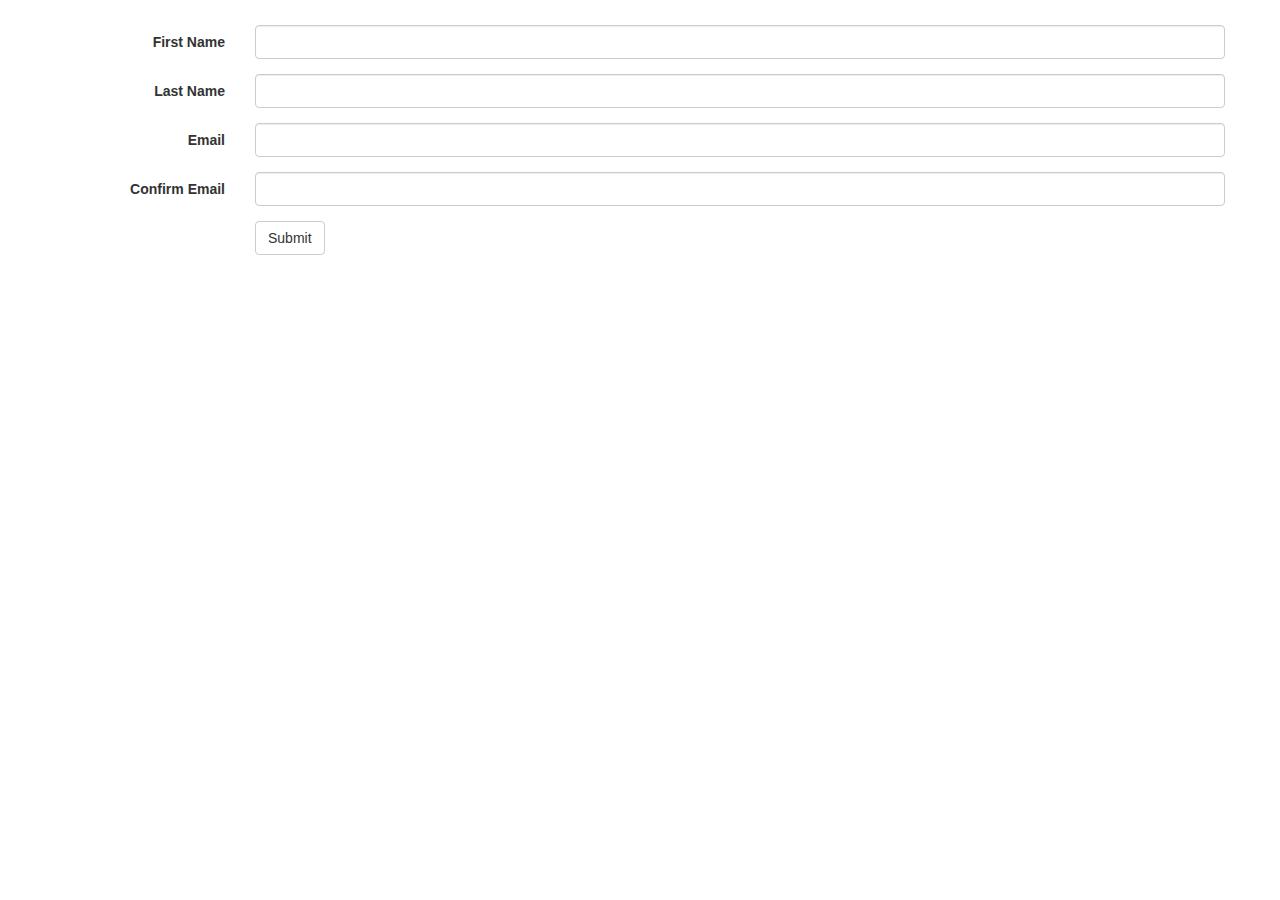
<file: form/index.html>
<!doctype html>
<html lang="en">

<head>
    <meta charset="utf-8">
    <meta http-equiv="X-UA-Compatible" content="IE=edge">
    <meta name="viewport" content="width=device-width, initial-scale=1">
    <title>Bootstrap 101 Template</title>
    <link rel="stylesheet" href="https://stackpath.bootstrapcdn.com/bootstrap/3.4.1/css/bootstrap.min.css"
        integrity="sha384-HSMxcRTRxnN+Bdg0JdbxYKrThecOKuH5zCYotlSAcp1+c8xmyTe9GYg1l9a69psu" crossorigin="anonymous">
        <link rel="stylesheet" href="style.css">
</head>

<body>

    <div class="container">
        <div class="row" style='margin-top:25px;'>
            <form class="form-horizontal contactForm">
                <div class="form-group">
                    <label for="firstName" class="col-sm-2 control-label">First Name</label>
                    <div class="col-sm-10">
                        <input type="text" name ='firstName' class="form-control require" id="firstName" >
                    </div>
                </div>
                <div class="form-group">
                    <label for="lastName" class="col-sm-2 control-label">Last Name</label>
                    <div class="col-sm-10">
                        <input type="text" name ='lastName'class="form-control require" id="lastName" >
                    </div>
                </div>
                <div class="form-group">
                    <label for="email" class="col-sm-2 control-label">Email</label>
                    <div class="col-sm-10">
                        <input type="email" name ='email' class="form-control require" id="email" >
                    </div>
                </div>
                <div class="form-group">
                    <label for="confirmEmail" class="col-sm-2 control-label">Confirm Email</label>
                    <div class="col-sm-10">
                        <input type="text" name ='confirmEmail'  class="form-control require" id="confirmEmail" >
                    </div>
                </div>
                <div class="form-group">
                    <div class="col-sm-offset-2 col-sm-10">
                        <button type="submit" class="btn btn-default">Submit</button>
                    </div>
                </div>
            </form>
        </div>
    </div>

    <script src="https://code.jquery.com/jquery-1.12.4.min.js"
        integrity="sha384-nvAa0+6Qg9clwYCGGPpDQLVpLNn0fRaROjHqs13t4Ggj3Ez50XnGQqc/r8MhnRDZ" crossorigin="anonymous">
    </script>
    <script src="https://stackpath.bootstrapcdn.com/bootstrap/3.4.1/js/bootstrap.min.js"
        integrity="sha384-aJ21OjlMXNL5UyIl/XNwTMqvzeRMZH2w8c5cRVpzpU8Y5bApTppSuUkhZXN0VxHd" crossorigin="anonymous">
    </script>
    <script src="script.js"></script>
</body>

</html>
</file>
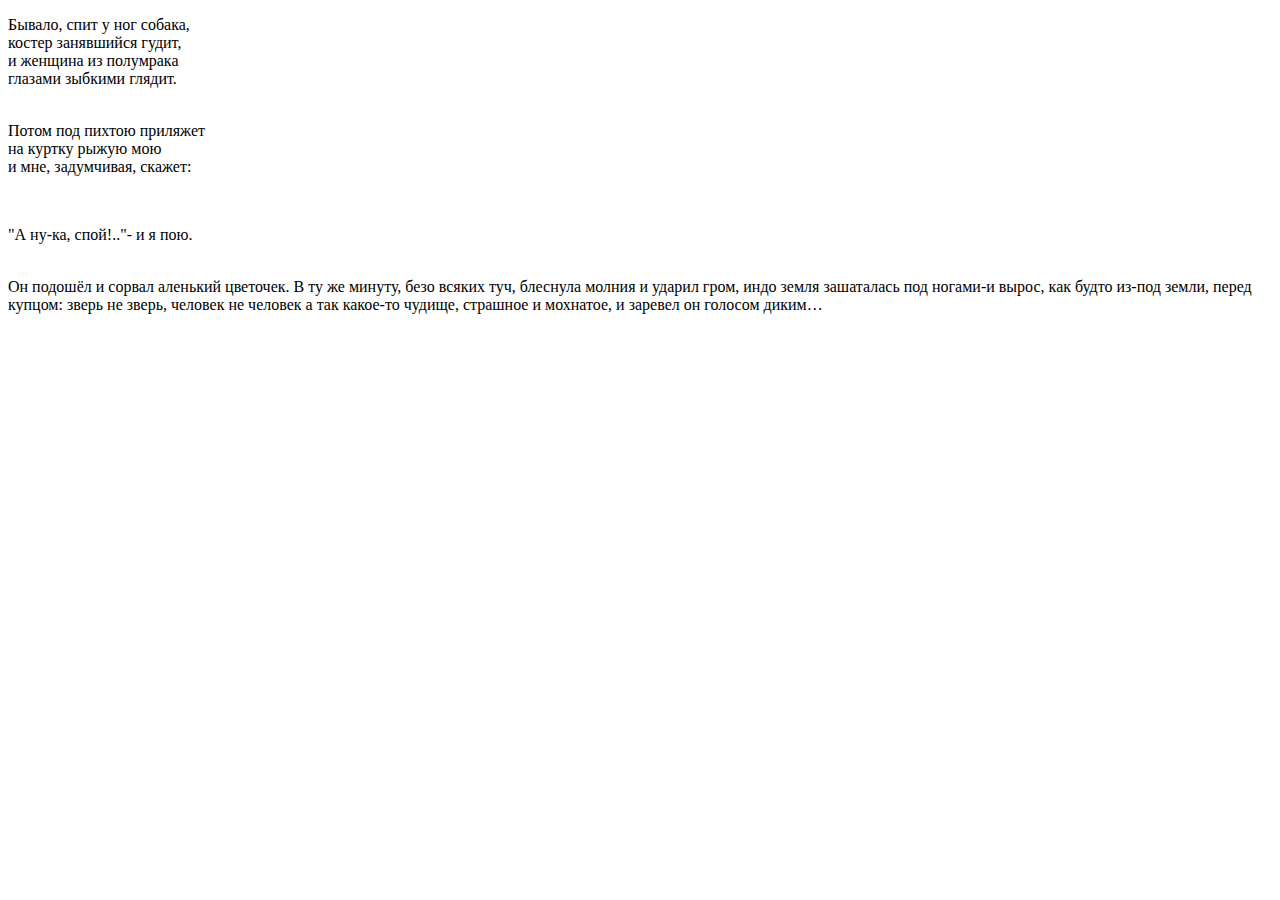
<file: js1/index.html>
<!DOCTYPE html>
<html lang="en">

<head>
    <meta charset="UTF-8">
    <meta name="viewport" content="width=device-width, initial-scale=1.0">
    <meta http-equiv="X-UA-Compatible" content="ie=edge">
    <title>Document</title>
    <script src="script2.js"></script>
    <script src="script3.js"></script>
    <script src="script4.js"></script>
    <script src="script5.js"></script>
    <script src="script6.js"></script>
    <script src="script7.js"></script>
    <script src="script8.js"></script>

</head>

<body>

    <!--Задание 1-->

    <script>
        var str = 'Привет';
        var sum = 123;
        var num = 15.8;
        var flag = true;
        var txt = 'true';

        console.log(typeof 'Привет');
        console.log(typeof 123);
        console.log(typeof 15.8);
        console.log(typeof true);
        console.log(typeof 'true');
    </script>

    <!--Задание 9-->

    <script type="text/javascript">
        document.write(
            '<p>Бывало, спит у ног собака, <br/> костер занявшийся гудит, <br/> и женщина из полумрака <br/> глазами зыбкими глядит.</p><p> <br/> Потом под пихтою приляжет <br/> на куртку рыжую мою <br/> и мне, задумчивая, скажет:</p> </br> <p>"А ну-ка, спой!.."- и я пою.</p><br/>'
            )
    </script>

    <!--Задание 9-->

    <script type="text/javascript">
        var text1 = ' индо земля зашаталась под ногами-и вырос,';
        var text2 = ' и заревел он голосом диким…';
        var text3 = ' блеснула молния и ударил гром,';
        var text4 = ' а так какое-то чудище, страшное и мохнатое,';
        var text5 = ' как будто из-под земли, перед купцом:';
        var text6 = ' Он подошёл и сорвал аленький цветочек. ';
        var text7 = ' зверь не зверь, человек не человек';
        var text8 = ' В ту же минуту, безо всяких туч,'

        document.write(text6, text8, text3, text1, text5, text7, text4, text2);
    </script>

</body>

</html>
</file>
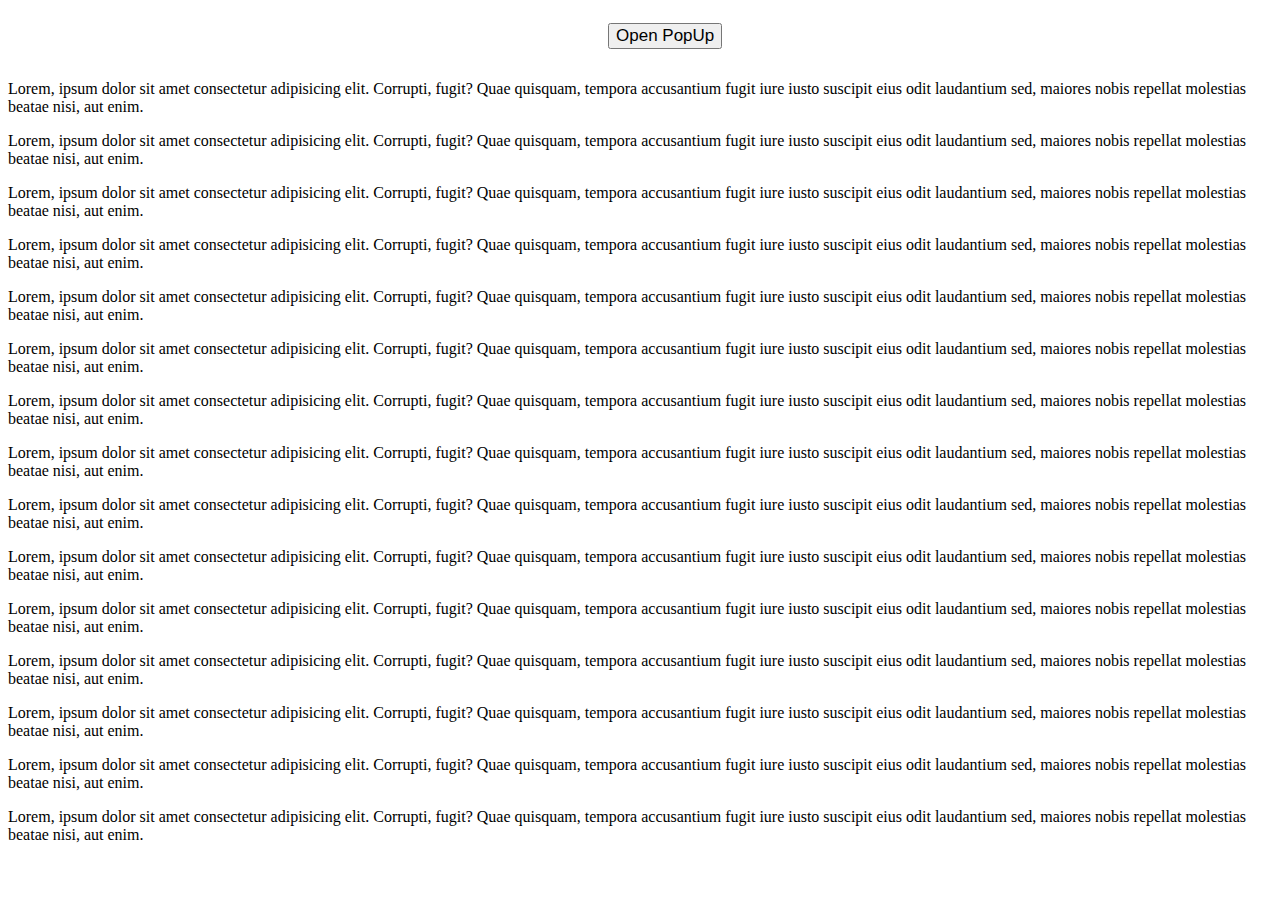
<file: js6 PopUp/index.html>
<!DOCTYPE html>
<html lang="en">

<head>
    <meta charset="UTF-8">
    <meta name="viewport" content="width=device-width, initial-scale=1.0">
    <meta http-equiv="X-UA-Compatible" content="ie=edge">
    <title>Document</title>
    <link rel="stylesheet" href="style.css">
</head>

<body>

<button id="myBtn">Open PopUp</button>

<div id="myPopUp" class="popUp">
    <div class="popContent">
<span class="close">&times;</span>
<p><h3>Модальное окно</h3></p>
<p>Какой-то контент</p>
    </div>
</div>

    <p>Lorem, ipsum dolor sit amet consectetur adipisicing elit. Corrupti, fugit? Quae quisquam, tempora accusantium
        fugit iure iusto suscipit eius odit laudantium sed, maiores nobis repellat molestias beatae nisi, aut enim.</p>
    <p>Lorem, ipsum dolor sit amet consectetur adipisicing elit. Corrupti, fugit? Quae quisquam, tempora accusantium
        fugit iure iusto suscipit eius odit laudantium sed, maiores nobis repellat molestias beatae nisi, aut enim.</p>
    <p>Lorem, ipsum dolor sit amet consectetur adipisicing elit. Corrupti, fugit? Quae quisquam, tempora accusantium
        fugit iure iusto suscipit eius odit laudantium sed, maiores nobis repellat molestias beatae nisi, aut enim.</p>
    <p>Lorem, ipsum dolor sit amet consectetur adipisicing elit. Corrupti, fugit? Quae quisquam, tempora accusantium
        fugit iure iusto suscipit eius odit laudantium sed, maiores nobis repellat molestias beatae nisi, aut enim.</p>
    <p>Lorem, ipsum dolor sit amet consectetur adipisicing elit. Corrupti, fugit? Quae quisquam, tempora accusantium
        fugit iure iusto suscipit eius odit laudantium sed, maiores nobis repellat molestias beatae nisi, aut enim.</p>
    <p>Lorem, ipsum dolor sit amet consectetur adipisicing elit. Corrupti, fugit? Quae quisquam, tempora accusantium
        fugit iure iusto suscipit eius odit laudantium sed, maiores nobis repellat molestias beatae nisi, aut enim.</p>
    <p>Lorem, ipsum dolor sit amet consectetur adipisicing elit. Corrupti, fugit? Quae quisquam, tempora accusantium
        fugit iure iusto suscipit eius odit laudantium sed, maiores nobis repellat molestias beatae nisi, aut enim.</p>
    <p>Lorem, ipsum dolor sit amet consectetur adipisicing elit. Corrupti, fugit? Quae quisquam, tempora accusantium
        fugit iure iusto suscipit eius odit laudantium sed, maiores nobis repellat molestias beatae nisi, aut enim.</p>
    <p>Lorem, ipsum dolor sit amet consectetur adipisicing elit. Corrupti, fugit? Quae quisquam, tempora accusantium
        fugit iure iusto suscipit eius odit laudantium sed, maiores nobis repellat molestias beatae nisi, aut enim.</p>
    <p>Lorem, ipsum dolor sit amet consectetur adipisicing elit. Corrupti, fugit? Quae quisquam, tempora accusantium
        fugit iure iusto suscipit eius odit laudantium sed, maiores nobis repellat molestias beatae nisi, aut enim.</p>
    <p>Lorem, ipsum dolor sit amet consectetur adipisicing elit. Corrupti, fugit? Quae quisquam, tempora accusantium
        fugit iure iusto suscipit eius odit laudantium sed, maiores nobis repellat molestias beatae nisi, aut enim.</p>
    <p>Lorem, ipsum dolor sit amet consectetur adipisicing elit. Corrupti, fugit? Quae quisquam, tempora accusantium
        fugit iure iusto suscipit eius odit laudantium sed, maiores nobis repellat molestias beatae nisi, aut enim.</p>
    <p>Lorem, ipsum dolor sit amet consectetur adipisicing elit. Corrupti, fugit? Quae quisquam, tempora accusantium
        fugit iure iusto suscipit eius odit laudantium sed, maiores nobis repellat molestias beatae nisi, aut enim.</p>
    <p>Lorem, ipsum dolor sit amet consectetur adipisicing elit. Corrupti, fugit? Quae quisquam, tempora accusantium
        fugit iure iusto suscipit eius odit laudantium sed, maiores nobis repellat molestias beatae nisi, aut enim.</p>
    <p>Lorem, ipsum dolor sit amet consectetur adipisicing elit. Corrupti, fugit? Quae quisquam, tempora accusantium
        fugit iure iusto suscipit eius odit laudantium sed, maiores nobis repellat molestias beatae nisi, aut enim.</p>


<script src="script.js"></script>
</body>

</html>
</file>
<file: form/style.css>
.errorMsg {
border-color: red;
color: red;
}
</file>
<file: js6 PopUp/style.css>
.popContent {
    width: 80%;
    background-color: rgb(102, 224, 255);
    margin: 15% auto;
    padding: 20px;
    border: 1px solid rgb(19, 2, 80);
    text-align: center;
    font-size: 20px;
    border-radius: 9px;
    animation-name: animatetop;
    animation-duration: 1s;

}

@keyframes animatetop {
    from {top: -200px; opacity: 0;}
    to {top: 0; opacity: 1;}
}

.close {
    color: rgb(19, 2, 80);
    float: right;
    font-size: 30px;
    font-weight: bold;
}

#myPopUp {
    position: fixed;
    width: 100%;
    height: 100%;
    left: 0;
    right: 0;
    top: 0;
    bottom: 0;
    background: rgba(0,0,0,0.8);
    display: none;
}

#myBtn {
    font-size: 17px;
    margin: 15px 30px 15px 600px;

}
</file>
